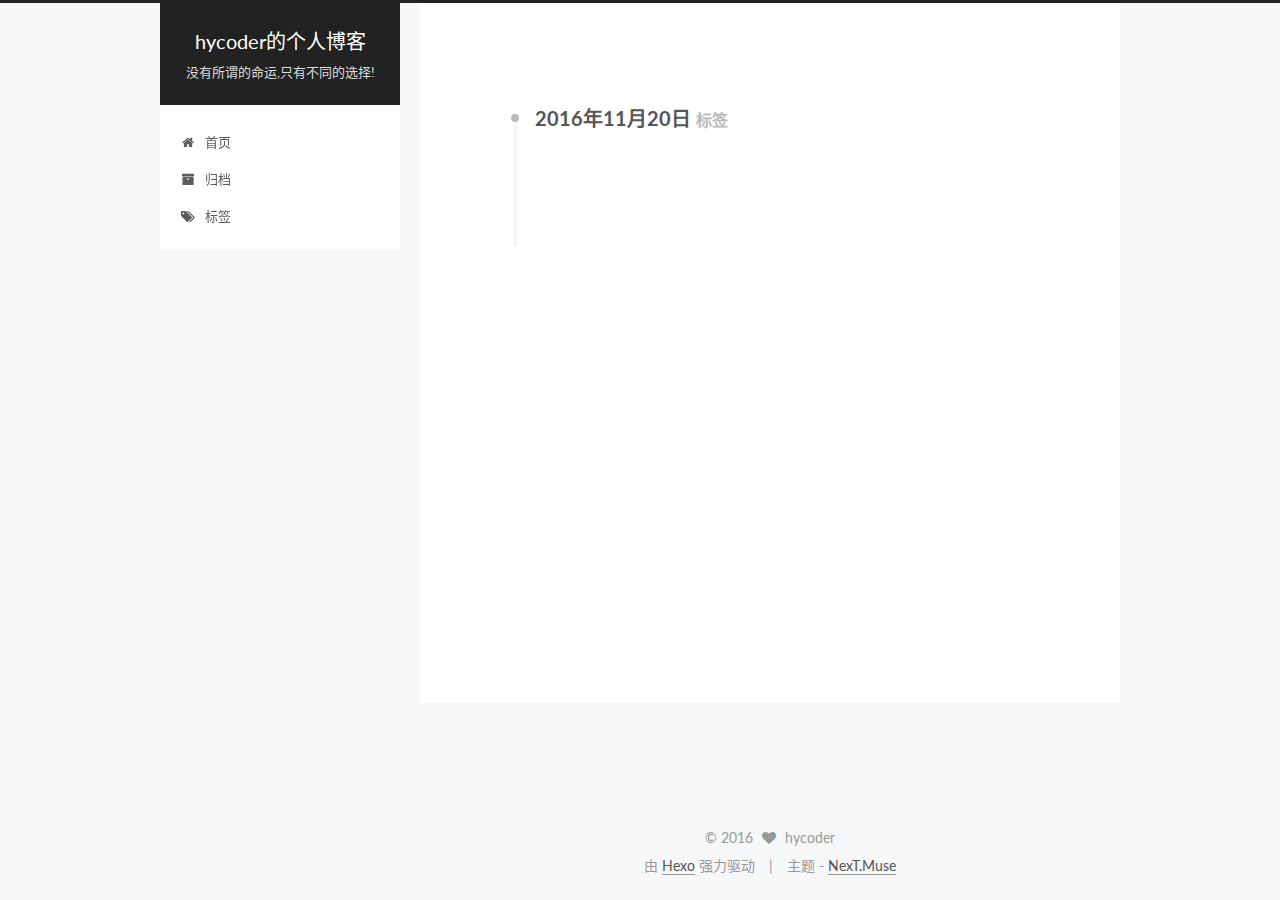
<file: tags/2016年11月20日/index.html>
<!doctype html>



  


<html class="theme-next muse use-motion" lang="zh-CN">
<head>
  <meta charset="UTF-8"/>
<meta http-equiv="X-UA-Compatible" content="IE=edge" />
<meta name="viewport" content="width=device-width, initial-scale=1, maximum-scale=1"/>



<meta http-equiv="Cache-Control" content="no-transform" />
<meta http-equiv="Cache-Control" content="no-siteapp" />












  
  
  <link href="/lib/fancybox/source/jquery.fancybox.css?v=2.1.5" rel="stylesheet" type="text/css" />




  
  
  
  

  
    
    
  

  

  

  

  

  
    
    
    <link href="//fonts.googleapis.com/css?family=Lato:300,300italic,400,400italic,700,700italic&subset=latin,latin-ext" rel="stylesheet" type="text/css">
  






<link href="/lib/font-awesome/css/font-awesome.min.css?v=4.6.2" rel="stylesheet" type="text/css" />

<link href="/css/main.css?v=5.1.0" rel="stylesheet" type="text/css" />


  <meta name="keywords" content="hycoder,hycoder.top" />








  <link rel="shortcut icon" type="image/x-icon" href="/favicon.ico?v=5.1.0" />






<meta name="description" content="没有所谓的命运,只有不同的选择!">
<meta property="og:type" content="website">
<meta property="og:title" content="hycoder的个人博客">
<meta property="og:url" content="http://yoursite.com/tags/2016年11月20日/index.html">
<meta property="og:site_name" content="hycoder的个人博客">
<meta property="og:description" content="没有所谓的命运,只有不同的选择!">
<meta name="twitter:card" content="summary">
<meta name="twitter:title" content="hycoder的个人博客">
<meta name="twitter:description" content="没有所谓的命运,只有不同的选择!">



<script type="text/javascript" id="hexo.configurations">
  var NexT = window.NexT || {};
  var CONFIG = {
    root: '/',
    scheme: 'Muse',
    sidebar: {"position":"left","display":"post"},
    fancybox: true,
    motion: true,
    duoshuo: {
      userId: '0',
      author: '博主'
    },
    algolia: {
      applicationID: '',
      apiKey: '',
      indexName: '',
      hits: {"per_page":10},
      labels: {"input_placeholder":"Search for Posts","hits_empty":"We didn't find any results for the search: ${query}","hits_stats":"${hits} results found in ${time} ms"}
    }
  };
</script>



  <link rel="canonical" href="http://yoursite.com/tags/2016年11月20日/"/>





  <title> 标签: 2016年11月20日 | hycoder的个人博客 </title>
</head>

<body itemscope itemtype="http://schema.org/WebPage" lang="zh-CN">

  










  
  
    
  

  <div class="container one-collumn sidebar-position-left  ">
    <div class="headband"></div>

    <header id="header" class="header" itemscope itemtype="http://schema.org/WPHeader">
      <div class="header-inner"><div class="site-meta ">
  

  <div class="custom-logo-site-title">
    <a href="/"  class="brand" rel="start">
      <span class="logo-line-before"><i></i></span>
      <span class="site-title">hycoder的个人博客</span>
      <span class="logo-line-after"><i></i></span>
    </a>
  </div>
  <p class="site-subtitle">没有所谓的命运,只有不同的选择!</p>
</div>

<div class="site-nav-toggle">
  <button>
    <span class="btn-bar"></span>
    <span class="btn-bar"></span>
    <span class="btn-bar"></span>
  </button>
</div>

<nav class="site-nav">
  

  
    <ul id="menu" class="menu">
      
        
        <li class="menu-item menu-item-home">
          <a href="/" rel="section">
            
              <i class="menu-item-icon fa fa-fw fa-home"></i> <br />
            
            首页
          </a>
        </li>
      
        
        <li class="menu-item menu-item-archives">
          <a href="/archives" rel="section">
            
              <i class="menu-item-icon fa fa-fw fa-archive"></i> <br />
            
            归档
          </a>
        </li>
      
        
        <li class="menu-item menu-item-tags">
          <a href="/tags" rel="section">
            
              <i class="menu-item-icon fa fa-fw fa-tags"></i> <br />
            
            标签
          </a>
        </li>
      

      
    </ul>
  

  
</nav>



 </div>
    </header>

    <main id="main" class="main">
      <div class="main-inner">
        <div class="content-wrap">
          <div id="content" class="content">
            

  <div id="posts" class="posts-collapse">
    <div class="collection-title">
      <h2 >
        2016年11月20日
        <small>标签</small>
      </h2>
    </div>

    
      

  <article class="post post-type-normal" itemscope itemtype="http://schema.org/Article">
    <header class="post-header">

      <h1 class="post-title">
        
            <a class="post-title-link" href="/2016/11/21/搭建Hexo博客/" itemprop="url">
              
                <span itemprop="name">Hexo 博客搭建指南</span>
              
            </a>
        
      </h1>

      <div class="post-meta">
        <time class="post-time" itemprop="dateCreated"
              datetime="2016-11-20T20:30:50Z"
              content="2016-11-20" >
          11-20
        </time>
      </div>

    </header>
  </article>


    
  </div>

  


          </div>
          


          

        </div>
        
          
  
  <div class="sidebar-toggle">
    <div class="sidebar-toggle-line-wrap">
      <span class="sidebar-toggle-line sidebar-toggle-line-first"></span>
      <span class="sidebar-toggle-line sidebar-toggle-line-middle"></span>
      <span class="sidebar-toggle-line sidebar-toggle-line-last"></span>
    </div>
  </div>

  <aside id="sidebar" class="sidebar">
    <div class="sidebar-inner">

      

      

      <section class="site-overview sidebar-panel sidebar-panel-active">
        <div class="site-author motion-element" itemprop="author" itemscope itemtype="http://schema.org/Person">
          <img class="site-author-image" itemprop="image"
               src="/images/avatar.gif"
               alt="hycoder" />
          <p class="site-author-name" itemprop="name">hycoder</p>
          <p class="site-description motion-element" itemprop="description">没有所谓的命运,只有不同的选择!</p>
        </div>
        <nav class="site-state motion-element">
          <div class="site-state-item site-state-posts">
            <a href="/archives">
              <span class="site-state-item-count">1</span>
              <span class="site-state-item-name">日志</span>
            </a>
          </div>

          

          
            <div class="site-state-item site-state-tags">
              <a href="/tags">
                <span class="site-state-item-count">1</span>
                <span class="site-state-item-name">标签</span>
              </a>
            </div>
          

        </nav>

        

        <div class="links-of-author motion-element">
          
        </div>

        
        

        
        

        


      </section>

      

    </div>
  </aside>


        
      </div>
    </main>

    <footer id="footer" class="footer">
      <div class="footer-inner">
        <div class="copyright" >
  
  &copy; 
  <span itemprop="copyrightYear">2016</span>
  <span class="with-love">
    <i class="fa fa-heart"></i>
  </span>
  <span class="author" itemprop="copyrightHolder">hycoder</span>
</div>


<div class="powered-by">
  由 <a class="theme-link" href="https://hexo.io">Hexo</a> 强力驱动
</div>

<div class="theme-info">
  主题 -
  <a class="theme-link" href="https://github.com/iissnan/hexo-theme-next">
    NexT.Muse
  </a>
</div>


        

        
      </div>
    </footer>

    <div class="back-to-top">
      <i class="fa fa-arrow-up"></i>
    </div>
  </div>

  

<script type="text/javascript">
  if (Object.prototype.toString.call(window.Promise) !== '[object Function]') {
    window.Promise = null;
  }
</script>









  



  
  <script type="text/javascript" src="/lib/jquery/index.js?v=2.1.3"></script>

  
  <script type="text/javascript" src="/lib/fastclick/lib/fastclick.min.js?v=1.0.6"></script>

  
  <script type="text/javascript" src="/lib/jquery_lazyload/jquery.lazyload.js?v=1.9.7"></script>

  
  <script type="text/javascript" src="/lib/velocity/velocity.min.js?v=1.2.1"></script>

  
  <script type="text/javascript" src="/lib/velocity/velocity.ui.min.js?v=1.2.1"></script>

  
  <script type="text/javascript" src="/lib/fancybox/source/jquery.fancybox.pack.js?v=2.1.5"></script>


  


  <script type="text/javascript" src="/js/src/utils.js?v=5.1.0"></script>

  <script type="text/javascript" src="/js/src/motion.js?v=5.1.0"></script>



  
  

  

  


  <script type="text/javascript" src="/js/src/bootstrap.js?v=5.1.0"></script>



  



  




	




  
  

  

  

  

  


</body>
</html>
</file>
<file: css/main.css>
/* normalize.css v3.0.2 | MIT License | git.io/normalize */
html {
  font-family: sans-serif; /* 1 */
  -ms-text-size-adjust: 100%; /* 2 */
  -webkit-text-size-adjust: 100%; /* 2 */
}
body {
  margin: 0;
}
article,
aside,
details,
figcaption,
figure,
footer,
header,
hgroup,
main,
menu,
nav,
section,
summary {
  display: block;
}
audio,
canvas,
progress,
video {
  display: inline-block; /* 1 */
  vertical-align: baseline; /* 2 */
}
audio:not([controls]) {
  display: none;
  height: 0;
}
[hidden],
template {
  display: none;
}
a {
  background-color: transparent;
}
a:active,
a:hover {
  outline: 0;
}
abbr[title] {
  border-bottom: 1px dotted;
}
b,
strong {
  font-weight: bold;
}
dfn {
  font-style: italic;
}
h1 {
  font-size: 2em;
  margin: 0.67em 0;
}
mark {
  background: #ff0;
  color: #000;
}
small {
  font-size: 80%;
}
sub,
sup {
  font-size: 75%;
  line-height: 0;
  position: relative;
  vertical-align: baseline;
}
sup {
  top: -0.5em;
}
sub {
  bottom: -0.25em;
}
img {
  border: 0;
}
svg:not(:root) {
  overflow: hidden;
}
figure {
  margin: 1em 40px;
}
hr {
  -moz-box-sizing: content-box;
  box-sizing: content-box;
  height: 0;
}
pre {
  overflow: auto;
}
code,
kbd,
pre,
samp {
  font-family: monospace, monospace;
  font-size: 1em;
}
button,
input,
optgroup,
select,
textarea {
  color: inherit; /* 1 */
  font: inherit; /* 2 */
  margin: 0; /* 3 */
}
button {
  overflow: visible;
}
button,
select {
  text-transform: none;
}
button,
html input[type="button"],
input[type="reset"],
input[type="submit"] {
  -webkit-appearance: button; /* 2 */
  cursor: pointer; /* 3 */
}
button[disabled],
html input[disabled] {
  cursor: default;
}
button::-moz-focus-inner,
input::-moz-focus-inner {
  border: 0;
  padding: 0;
}
input {
  line-height: normal;
}
input[type="checkbox"],
input[type="radio"] {
  box-sizing: border-box; /* 1 */
  padding: 0; /* 2 */
}
input[type="number"]::-webkit-inner-spin-button,
input[type="number"]::-webkit-outer-spin-button {
  height: auto;
}
input[type="search"] {
  -webkit-appearance: textfield; /* 1 */
  -moz-box-sizing: content-box;
  -webkit-box-sizing: content-box; /* 2 */
  box-sizing: content-box;
}
input[type="search"]::-webkit-search-cancel-button,
input[type="search"]::-webkit-search-decoration {
  -webkit-appearance: none;
}
fieldset {
  border: 1px solid #c0c0c0;
  margin: 0 2px;
  padding: 0.35em 0.625em 0.75em;
}
legend {
  border: 0; /* 1 */
  padding: 0; /* 2 */
}
textarea {
  overflow: auto;
}
optgroup {
  font-weight: bold;
}
table {
  border-collapse: collapse;
  border-spacing: 0;
}
td,
th {
  padding: 0;
}
::selection {
  background: #262a30;
  color: #fff;
}
body {
  position: relative;
  font-family: 'Lato', "PingFang SC", "Microsoft YaHei", sans-serif;
  font-size: 14px;
  line-height: 2;
  color: #555;
  background: #fff;
}
@media (max-width: 767px) {
  body {
    padding-right: 0 !important;
  }
}
@media (min-width: 768px) and (max-width: 991px) {
  body {
    padding-right: 0 !important;
  }
}
@media (min-width: 1600px) {
  body {
    font-size: 16px;
  }
}
h1,
h2,
h3,
h4,
h5,
h6 {
  margin: 0;
  padding: 0;
  font-weight: bold;
  line-height: 1.5;
  font-family: 'Lato', "PingFang SC", "Microsoft YaHei", sans-serif;
}
h2,
h3,
h4,
h5,
h6 {
  margin: 20px 0 15px;
}
h1 {
  font-size: 22px;
}
@media (max-width: 767px) {
  h1 {
    font-size: 18px;
  }
}
h2 {
  font-size: 20px;
}
@media (max-width: 767px) {
  h2 {
    font-size: 16px;
  }
}
h3 {
  font-size: 18px;
}
@media (max-width: 767px) {
  h3 {
    font-size: 14px;
  }
}
h4 {
  font-size: 16px;
}
@media (max-width: 767px) {
  h4 {
    font-size: 12px;
  }
}
h5 {
  font-size: 14px;
}
@media (max-width: 767px) {
  h5 {
    font-size: 10px;
  }
}
h6 {
  font-size: 12px;
}
@media (max-width: 767px) {
  h6 {
    font-size: 8px;
  }
}
p {
  margin: 0 0 25px 0;
}
a {
  color: #555;
  text-decoration: none;
  border-bottom: 1px solid #999;
  word-wrap: break-word;
}
a:hover {
  color: #222;
  border-bottom-color: #222;
}
ul {
  list-style: none;
}
blockquote {
  margin: 0;
  padding: 0;
}
img {
  display: block;
  margin: auto;
  max-width: 100%;
  height: auto;
}
hr {
  margin: 40px 0;
  height: 3px;
  border: none;
  background-color: #ddd;
  background-image: repeating-linear-gradient(-45deg, #fff, #fff 4px, transparent 4px, transparent 8px);
}
blockquote {
  padding: 0 15px;
  color: #666;
  border-left: 4px solid #ddd;
}
blockquote cite::before {
  content: "-";
  padding: 0 5px;
}
dt {
  font-weight: 700;
}
dd {
  margin: 0;
  padding: 0;
}
.text-left {
  text-align: left;
}
.text-center {
  text-align: center;
}
.text-right {
  text-align: right;
}
.text-justify {
  text-align: justify;
}
.text-nowrap {
  white-space: nowrap;
}
.text-lowercase {
  text-transform: lowercase;
}
.text-uppercase {
  text-transform: uppercase;
}
.text-capitalize {
  text-transform: capitalize;
}
.center-block {
  display: block;
  margin-left: auto;
  margin-right: auto;
}
.clearfix:before,
.clearfix:after {
  content: " ";
  display: table;
}
.clearfix:after {
  clear: both;
}
.pullquote {
  width: 45%;
}
.pullquote.left {
  float: left;
  margin-left: 5px;
  margin-right: 10px;
}
.pullquote.right {
  float: right;
  margin-left: 10px;
  margin-right: 5px;
}
.affix.affix.affix {
  position: fixed;
}
.translation {
  margin-top: -20px;
  font-size: 14px;
  color: #999;
}
.scrollbar-measure {
  width: 100px;
  height: 100px;
  overflow: scroll;
  position: absolute;
  top: -9999px;
}
.use-motion .motion-element {
  opacity: 0;
}
#local-search-input {
  padding: 3px;
  border: none;
  text-indent: 14px;
  border-radius: 0;
  width: 140px;
  outline: none;
  border-bottom: 1px solid #999;
  background: inherit;
  opacity: 0.5;
}
#local-search-input:focus {
  opacity: 1;
}
.search-icon {
  position: absolute;
  top: 9px;
}
table {
  margin: 20px 0;
  width: 100%;
  border-collapse: collapse;
  border-spacing: 0;
  border: 1px solid #ddd;
  font-size: 14px;
  table-layout: fixed;
  word-wrap: break-all;
}
table>tbody>tr:nth-of-type(odd) {
  background-color: #f9f9f9;
}
table>tbody>tr:hover {
  background-color: #f5f5f5;
}
caption,
th,
td {
  padding: 8px;
  text-align: left;
  vertical-align: middle;
  font-weight: normal;
}
th,
td {
  border-bottom: 3px solid #ddd;
  border-right: 1px solid #eee;
}
th {
  padding-bottom: 10px;
  font-weight: 700;
}
td {
  border-bottom-width: 1px;
}
html,
body {
  height: 100%;
}
.container {
  position: relative;
  min-height: 100%;
}
.header-inner {
  margin: 0 auto;
  padding: 100px 0 70px;
  width: 700px;
}
@media (min-width: 1600px) {
  .container .header-inner {
    width: 900px;
  }
}
.main {
  padding-bottom: 150px;
}
.main-inner {
  margin: 0 auto;
  width: 700px;
}
@media (min-width: 1600px) {
  .container .main-inner {
    width: 900px;
  }
}
.footer {
  position: absolute;
  left: 0;
  bottom: 0;
  width: 100%;
  min-height: 50px;
}
.footer-inner {
  box-sizing: border-box;
  margin: 20px auto;
  width: 700px;
}
@media (min-width: 1600px) {
  .container .footer-inner {
    width: 900px;
  }
}
pre,
.highlight {
  overflow: auto;
  margin: 20px 0;
  padding: 0;
  font-size: 13px;
  color: #c5c8c6;
  background: #1d1f21;
  line-height: 1.6;
}
pre,
code {
  font-family: consolas, Menlo, "PingFang SC", "Microsoft YaHei", monospace;
}
code {
  padding: 2px 4px;
  word-wrap: break-word;
  color: #c5c8c6;
  background: #1d1f21;
  border-radius: 3px;
  font-size: 13px;
}
pre code {
  padding: 0;
  color: #c5c8c6;
  background: none;
  text-shadow: none;
}
.highlight {
  border-radius: 1px;
}
.highlight pre {
  border: none;
  margin: 0;
  padding: 10px 0;
}
.highlight table {
  margin: 0;
  width: auto;
  border: none;
}
.highlight td {
  border: none;
  padding: 0;
}
.highlight figcaption {
  font-size: 1em;
  color: #c5c8c6;
  line-height: 1em;
  margin-bottom: 1em;
}
.highlight figcaption:before,
.highlight figcaption:after {
  content: " ";
  display: table;
}
.highlight figcaption:after {
  clear: both;
}
.highlight figcaption a {
  float: right;
  color: #c5c8c6;
}
.highlight figcaption a:hover {
  border-bottom-color: #c5c8c6;
}
.highlight .gutter pre {
  padding-left: 10px;
  padding-right: 10px;
  color: #888f96;
  text-align: right;
  background-color: #000;
}
.highlight .code pre {
  padding-left: 10px;
  padding-right: 10px;
  background-color: #1d1f21;
}
.highlight .line {
  height: 20px;
}
.gutter {
  -webkit-user-select: none;
  -moz-user-select: none;
  -ms-user-select: none;
  user-select: none;
}
.gist table {
  width: auto;
}
.gist table td {
  border: none;
}
pre .deletion {
  background: #008000;
}
pre .addition {
  background: #800000;
}
pre .meta {
  color: #b294bb;
}
pre .comment {
  color: #969896;
}
pre .variable,
pre .attribute,
pre .tag,
pre .regexp,
pre .ruby .constant,
pre .xml .tag .title,
pre .xml .pi,
pre .xml .doctype,
pre .html .doctype,
pre .css .id,
pre .css .class,
pre .css .pseudo {
  color: #c66;
}
pre .number,
pre .preprocessor,
pre .built_in,
pre .literal,
pre .params,
pre .constant,
pre .command {
  color: #de935f;
}
pre .ruby .class .title,
pre .css .rules .attribute,
pre .string,
pre .value,
pre .inheritance,
pre .header,
pre .ruby .symbol,
pre .xml .cdata,
pre .special,
pre .number,
pre .formula {
  color: #b5bd68;
}
pre .title,
pre .css .hexcolor {
  color: #8abeb7;
}
pre .function,
pre .python .decorator,
pre .python .title,
pre .ruby .function .title,
pre .ruby .title .keyword,
pre .perl .sub,
pre .javascript .title,
pre .coffeescript .title {
  color: #81a2be;
}
pre .keyword,
pre .javascript .function {
  color: #b294bb;
}
.full-image.full-image.full-image {
  border: none;
  max-width: 100%;
  width: auto;
  margin: 20px auto;
}
@media (min-width: 992px) {
  .full-image.full-image.full-image {
    max-width: none;
    width: 126%;
    margin: 0 -13%;
  }
}
.blockquote-center,
.page-home .post-type-quote blockquote,
.page-post-detail .post-type-quote blockquote {
  position: relative;
  margin: 40px 0;
  padding: 0;
  border-left: none;
  text-align: center;
}
.blockquote-center::before,
.page-home .post-type-quote blockquote::before,
.page-post-detail .post-type-quote blockquote::before,
.blockquote-center::after,
.page-home .post-type-quote blockquote::after,
.page-post-detail .post-type-quote blockquote::after {
  position: absolute;
  content: ' ';
  display: block;
  width: 100%;
  height: 24px;
  opacity: 0.2;
  background-repeat: no-repeat;
  background-position: 0 -6px;
  background-size: 22px 22px;
}
.blockquote-center::before,
.page-home .post-type-quote blockquote::before,
.page-post-detail .post-type-quote blockquote::before {
  top: -20px;
  background-image: url("../images/quote-l.svg");
  border-top: 1px solid #ccc;
}
.blockquote-center::after,
.page-home .post-type-quote blockquote::after,
.page-post-detail .post-type-quote blockquote::after {
  bottom: -20px;
  background-image: url("../images/quote-r.svg");
  border-bottom: 1px solid #ccc;
  background-position: 100% 8px;
}
.blockquote-center p,
.page-home .post-type-quote blockquote p,
.page-post-detail .post-type-quote blockquote p,
.blockquote-center div,
.page-home .post-type-quote blockquote div,
.page-post-detail .post-type-quote blockquote div {
  text-align: center;
}
.post .post-body .group-picture img {
  box-sizing: border-box;
  padding: 0 3px;
  border: none;
}
.post .group-picture-row {
  overflow: hidden;
  margin-top: 6px;
}
.post .group-picture-row:first-child {
  margin-top: 0;
}
.post .group-picture-column {
  float: left;
}
.page-post-detail .post-body .group-picture-column {
  float: none;
  margin-top: 10px;
  width: auto !important;
}
.page-post-detail .post-body .group-picture-column img {
  margin: 0 auto;
}
.page-archive .group-picture-container {
  overflow: hidden;
}
.page-archive .group-picture-row {
  float: left;
}
.page-archive .group-picture-row:first-child {
  margin-top: 6px;
}
.page-archive .group-picture-column {
  max-width: 150px;
  max-height: 150px;
}
.note {
  padding: 20px;
  margin: 20px 0;
  border: 1px solid #eee;
  border-left-width: 5px;
  border-radius: 3px;
}
.note h2,
.note h3,
.note h4,
.note h5,
.note h6 {
  margin-top: 0;
  margin-bottom: 5px;
}
.note p:last-child {
  margin-bottom: 0;
}
.note code {
  border-radius: 3px;
}
.note+.note {
  margin-top: -5px;
}
.default {
  border-left-color: #777;
}
.default h2,
.default h3,
.default h4,
.default h5,
.default h6 {
  color: #777;
}
.primary {
  border-left-color: #428bca;
}
.primary h2,
.primary h3,
.primary h4,
.primary h5,
.primary h6 {
  color: #428bca;
}
.success {
  border-left-color: #5cb85c;
}
.success h2,
.success h3,
.success h4,
.success h5,
.success h6 {
  color: #5cb85c;
}
.danger {
  border-left-color: #d9534f;
}
.danger h2,
.danger h3,
.danger h4,
.danger h5,
.danger h6 {
  color: #d9534f;
}
.warning {
  border-left-color: #f0ad4e;
}
.warning h2,
.warning h3,
.warning h4,
.warning h5,
.warning h6 {
  color: #f0ad4e;
}
.info {
  border-left-color: #5bc0de;
}
.info h2,
.info h3,
.info h4,
.info h5,
.info h6 {
  color: #5bc0de;
}
.btn {
  display: inline-block;
  padding: 0 20px;
  font-size: 14px;
  color: #fff;
  background: #222;
  border: 2px solid #555;
  text-decoration: none;
  border-radius: 0;
  transition-property: background-color;
  transition-duration: 0.2s;
  transition-timing-function: ease-in-out;
  transition-delay: 0s;
}
.btn:hover,
.post-more-link .btn:hover {
  border-color: #222;
  color: #fff;
  background: #222;
}
.btn-bar {
  display: block;
  width: 22px;
  height: 2px;
  background: #555;
  border-radius: 1px;
}
.btn-bar+.btn-bar {
  margin-top: 4px;
}
.pagination {
  margin: 120px 0 40px;
  text-align: center;
  border-top: 1px solid #eee;
}
.page-number-basic,
.pagination .prev,
.pagination .next,
.pagination .page-number,
.pagination .space {
  display: inline-block;
  position: relative;
  top: -1px;
  margin: 0 10px;
  padding: 0 10px;
  line-height: 30px;
}
@media (max-width: 767px) {
  .page-number-basic,
  .pagination .prev,
  .pagination .next,
  .pagination .page-number,
  .pagination .space {
    margin: 0 5px;
  }
}
.pagination .prev,
.pagination .next,
.pagination .page-number {
  border-bottom: 0;
  border-top: 1px solid #eee;
  transition-property: border-color;
  transition-duration: 0.2s;
  transition-timing-function: ease-in-out;
  transition-delay: 0s;
}
.pagination .prev:hover,
.pagination .next:hover,
.pagination .page-number:hover {
  border-top-color: #222;
}
.pagination .space {
  padding: 0;
  margin: 0;
}
.pagination .prev {
  margin-left: 0;
}
.pagination .next {
  margin-right: 0;
}
.pagination .page-number.current {
  color: #fff;
  background: #ccc;
  border-top-color: #ccc;
}
@media (max-width: 767px) {
  .pagination {
    border-top: none;
  }
  .pagination .prev,
  .pagination .next,
  .pagination .page-number {
    margin-bottom: 10px;
    border-top: 0;
    border-bottom: 1px solid #eee;
  }
  .pagination .prev:hover,
  .pagination .next:hover,
  .pagination .page-number:hover {
    border-bottom-color: #222;
  }
}
.comments {
  margin: 60px 20px 0;
}
.tag-cloud {
  text-align: center;
}
.tag-cloud a {
  display: inline-block;
  margin: 10px;
}
.back-to-top {
  box-sizing: border-box;
  position: fixed;
  bottom: -100px;
  right: 50px;
  z-index: 1050;
  padding: 0 6px;
  width: 25px;
  background: #222;
  font-size: 12px;
  opacity: 0.6;
  color: #fff;
  cursor: pointer;
  text-align: center;
  -webkit-transform: translateZ(0);
  transition-property: bottom;
  transition-duration: 0.2s;
  transition-timing-function: ease-in-out;
  transition-delay: 0s;
}
@media (max-width: 767px) {
  .back-to-top {
    display: none;
  }
}
@media (min-width: 768px) and (max-width: 991px) {
  .back-to-top {
    display: none;
  }
}
.back-to-top.back-to-top-on {
  bottom: 40px;
}
.header {
  background: #fff;
}
.header-inner {
  position: relative;
}
.headband {
  height: 3px;
  background: #222;
}
.site-meta {
  margin: 0;
  text-align: center;
}
@media (max-width: 767px) {
  .site-meta {
    text-align: center;
  }
}
.brand {
  position: relative;
  display: inline-block;
  padding: 0 40px;
  color: #fff;
  background: #222;
  border-bottom: none;
}
.brand:hover {
  color: #fff;
}
.logo {
  display: inline-block;
  margin-right: 5px;
  line-height: 36px;
  vertical-align: top;
}
.site-title {
  display: inline-block;
  vertical-align: top;
  line-height: 36px;
  font-size: 20px;
  font-weight: normal;
  font-family: 'Lato', "PingFang SC", "Microsoft YaHei", sans-serif;
}
.site-subtitle {
  margin-top: 10px;
  font-size: 13px;
  color: #ddd;
}
.use-motion .brand {
  opacity: 0;
}
.use-motion .logo,
.use-motion .site-title,
.use-motion .site-subtitle {
  opacity: 0;
  position: relative;
  top: -10px;
}
.site-nav-toggle {
  display: none;
  position: absolute;
  top: 10px;
  left: 10px;
}
@media (max-width: 767px) {
  .site-nav-toggle {
    display: block;
  }
}
.site-nav-toggle button {
  margin-top: 2px;
  padding: 9px 10px;
  background: transparent;
  border: none;
}
@media (max-width: 767px) {
  .site-nav {
    display: none;
    margin: 0 -10px;
    padding: 0 10px;
    clear: both;
    border-top: 1px solid #ddd;
  }
}
@media (min-width: 768px) and (max-width: 991px) {
  .site-nav {
    display: block !important;
  }
}
@media (min-width: 992px) {
  .site-nav {
    display: block !important;
  }
}
.menu {
  margin-top: 20px;
  padding-left: 0;
  text-align: center;
}
.menu .menu-item {
  display: inline-block;
  margin: 0 10px;
}
@media screen and (max-width: 767px) {
  .menu .menu-item {
    margin-top: 10px;
  }
}
.menu .menu-item a {
  display: block;
  font-size: 13px;
  text-transform: capitalize;
  line-height: inherit;
  border-bottom: 1px solid transparent;
  transition-property: border-color;
  transition-duration: 0.2s;
  transition-timing-function: ease-in-out;
  transition-delay: 0s;
}
.menu .menu-item a:hover,
.menu-item-active a {
  border-bottom-color: #222;
}
.menu .menu-item .fa {
  margin-right: 5px;
}
.use-motion .menu-item {
  opacity: 0;
}
.post-body {
  font-family: 'Lato', "PingFang SC", "Microsoft YaHei", sans-serif;
}
@media (max-width: 767px) {
  .post-body {
    word-break: break-word;
  }
}
.post-body .fancybox img {
  display: block !important;
  margin: 0 auto;
  cursor: pointer;
  cursor: zoom-in;
  cursor: -webkit-zoom-in;
}
.post-body .image-caption,
.post-body .figure .caption {
  margin: 10px auto 15px;
  text-align: center;
  font-size: 14px;
  color: #999;
  font-weight: bold;
  line-height: 1;
}
.post-sticky-flag {
  display: inline-block;
  font-size: 16px;
  -ms-transform: rotate(30deg);
  -webkit-transform: rotate(30deg);
  -moz-transform: rotate(30deg);
  -ms-transform: rotate(30deg);
  -o-transform: rotate(30deg);
  transform: rotate(30deg);
}
.posts-expand {
  padding-top: 40px;
}
@media (max-width: 767px) {
  .posts-expand {
    margin: 0 20px;
  }
  .post-body pre,
  .post-body .highlight {
    padding: 10px;
  }
  .post-body pre .gutter pre,
  .post-body .highlight .gutter pre {
    padding-right: 10px;
  }
}
@media (min-width: 992px) {
  .posts-expand .post-body {
    text-align: justify;
  }
}
.posts-expand .post-body h2,
.posts-expand .post-body h3,
.posts-expand .post-body h4,
.posts-expand .post-body h5,
.posts-expand .post-body h6 {
  padding-top: 10px;
}
.posts-expand .post-body h2 .header-anchor,
.posts-expand .post-body h3 .header-anchor,
.posts-expand .post-body h4 .header-anchor,
.posts-expand .post-body h5 .header-anchor,
.posts-expand .post-body h6 .header-anchor {
  float: right;
  margin-left: 10px;
  color: #ccc;
  border-bottom-style: none;
  visibility: hidden;
}
.posts-expand .post-body h2 .header-anchor:hover,
.posts-expand .post-body h3 .header-anchor:hover,
.posts-expand .post-body h4 .header-anchor:hover,
.posts-expand .post-body h5 .header-anchor:hover,
.posts-expand .post-body h6 .header-anchor:hover {
  color: inherit;
}
.posts-expand .post-body h2:hover .header-anchor,
.posts-expand .post-body h3:hover .header-anchor,
.posts-expand .post-body h4:hover .header-anchor,
.posts-expand .post-body h5:hover .header-anchor,
.posts-expand .post-body h6:hover .header-anchor {
  visibility: visible;
}
.posts-expand .post-body ul li {
  list-style: circle;
}
.posts-expand .post-body img {
  box-sizing: border-box;
  margin: auto;
  padding: 3px;
  border: 1px solid #ddd;
}
.posts-expand .fancybox img {
  margin: 0 auto;
}
@media (max-width: 767px) {
  .posts-collapse {
    margin: 0 20px;
  }
  .posts-collapse .post-title,
  .posts-collapse .post-meta {
    display: block;
    width: auto;
    text-align: left;
  }
}
.posts-collapse {
  position: relative;
  z-index: 1010;
  margin-left: 55px;
}
.posts-collapse::after {
  content: " ";
  position: absolute;
  top: 20px;
  left: 0;
  margin-left: -2px;
  width: 4px;
  height: 100%;
  background: #f5f5f5;
  z-index: -1;
}
@media (max-width: 767px) {
  .posts-collapse {
    margin: 0 20px;
  }
}
.posts-collapse .collection-title {
  position: relative;
  margin: 60px 0;
}
.posts-collapse .collection-title h2 {
  margin-left: 20px;
}
.posts-collapse .collection-title small {
  color: #bbb;
}
.posts-collapse .collection-title::before {
  content: " ";
  position: absolute;
  left: 0;
  top: 50%;
  margin-left: -4px;
  margin-top: -4px;
  width: 8px;
  height: 8px;
  background: #bbb;
  border-radius: 50%;
}
.posts-collapse .post {
  margin: 30px 0;
}
.posts-collapse .post-header {
  position: relative;
  transition-duration: 0.2s;
  transition-timing-function: ease-in-out;
  transition-delay: 0s;
  transition-property: border;
  border-bottom: 1px dashed #ccc;
}
.posts-collapse .post-header::before {
  content: " ";
  position: absolute;
  left: 0;
  top: 12px;
  width: 6px;
  height: 6px;
  margin-left: -4px;
  background: #bbb;
  border-radius: 50%;
  border: 1px solid #fff;
  transition-duration: 0.2s;
  transition-timing-function: ease-in-out;
  transition-delay: 0s;
  transition-property: background;
}
.posts-collapse .post-header:hover {
  border-bottom-color: #666;
}
.posts-collapse .post-header:hover::before {
  background: #222;
}
.posts-collapse .post-meta {
  position: absolute;
  font-size: 12px;
  left: 20px;
  top: 5px;
}
.posts-collapse .post-comments-count {
  display: none;
}
.posts-collapse .post-title {
  margin-left: 60px;
  font-size: 16px;
  font-weight: normal;
  line-height: inherit;
}
.posts-collapse .post-title::after {
  margin-left: 3px;
  opacity: 0.6;
}
.posts-collapse .post-title a {
  color: #666;
  border-bottom: none;
}
.page-home .post-type-quote .post-header,
.page-post-detail .post-type-quote .post-header,
.page-home .post-type-quote .post-tags,
.page-post-detail .post-type-quote .post-tags {
  display: none;
}
.posts-expand .post-title {
  font-size: 26px;
  text-align: center;
  word-break: break-word;
  font-weight: 400;
}
@media (max-width: 767px) {
  .posts-expand .post-title {
    font-size: 22px;
  }
}
.posts-expand .post-title-link {
  display: inline-block;
  position: relative;
  color: #555;
  border-bottom: none;
  line-height: 1.2;
  vertical-align: top;
}
.posts-expand .post-title-link::before {
  content: "";
  position: absolute;
  width: 100%;
  height: 2px;
  bottom: 0;
  left: 0;
  background-color: #000;
  visibility: hidden;
  -webkit-transform: scaleX(0);
  -moz-transform: scaleX(0);
  -ms-transform: scaleX(0);
  -o-transform: scaleX(0);
  transform: scaleX(0);
  transition-duration: 0.2s;
  transition-timing-function: ease-in-out;
  transition-delay: 0s;
}
.posts-expand .post-title-link:hover::before {
  visibility: visible;
  -webkit-transform: scaleX(1);
  -moz-transform: scaleX(1);
  -ms-transform: scaleX(1);
  -o-transform: scaleX(1);
  transform: scaleX(1);
}
.posts-expand .post-title-link .fa {
  font-size: 16px;
}
.posts-expand .post-meta {
  margin: 3px 0 60px 0;
  color: #999;
  font-family: 'Lato', "PingFang SC", "Microsoft YaHei", sans-serif;
  font-size: 12px;
  text-align: center;
}
.posts-expand .post-meta .post-category-list {
  display: inline-block;
  margin: 0;
  padding: 3px;
}
.posts-expand .post-meta .post-category-list-link {
  color: #999;
}
.posts-expand .post-meta .post-description {
  font-size: 14px;
  margin-top: 2px;
}
.post-meta-divider {
  margin: 0 0.5em;
}
.post-meta-item-icon {
  display: none;
  margin-right: 3px;
}
@media (min-width: 768px) and (max-width: 991px) {
  .post-meta-item-icon {
    display: inline-block;
  }
}
@media (max-width: 767px) {
  .post-meta-item-icon {
    display: inline-block;
  }
}
@media (min-width: 768px) and (max-width: 991px) {
  .post-meta-item-text {
    display: none;
  }
}
@media (max-width: 767px) {
  .post-meta-item-text {
    display: none;
  }
}
@media (max-width: 767px) {
  .posts-expand .post-comments-count {
    display: none;
  }
}
.post-more-link {
  margin-top: 50px;
}
.post-more-link .btn {
  color: #555;
  font-size: 14px;
  background: #fff;
  border-radius: 2px;
  line-height: 2;
}
.posts-expand .post-tags {
  margin-top: 40px;
  text-align: center;
}
.posts-expand .post-tags a {
  display: inline-block;
  margin-right: 10px;
  font-size: 13px;
}
.post-nav {
  display: table;
  margin-top: 60px;
  width: 100%;
  border-top: 1px solid #eee;
}
.post-nav-divider {
  display: table-cell;
  width: 10%;
}
.post-nav-item {
  display: table-cell;
  padding: 10px 0 0 0;
  width: 45%;
  vertical-align: top;
}
.post-nav-item a {
  position: relative;
  display: block;
  line-height: 25px;
  font-size: 14px;
  color: #555;
  border-bottom: none;
}
.post-nav-item a:hover {
  color: #222;
  border-bottom: none;
}
.post-nav-item a:active {
  top: 2px;
}
.post-nav-item .fa {
  position: absolute;
  top: 8px;
  left: 0;
  font-size: 12px;
}
.post-nav-next a {
  padding-left: 15px;
}
.post-nav-prev {
  text-align: right;
}
.post-nav-prev a {
  padding-right: 15px;
}
.post-nav-prev .fa {
  right: 0;
  left: auto;
}
.posts-expand .post-eof {
  display: block;
  margin: 80px auto 60px;
  width: 8%;
  height: 1px;
  background: #ccc;
  text-align: center;
}
.post:last-child .post-eof.post-eof.post-eof {
  display: none;
}
.post-gallery {
  display: table;
  table-layout: fixed;
  width: 100%;
  border-collapse: separate;
}
.post-gallery-row {
  display: table-row;
}
.post-gallery .post-gallery-img {
  display: table-cell;
  text-align: center;
  vertical-align: middle;
  border: none;
}
.post-gallery .post-gallery-img img {
  max-width: 100%;
  max-height: 100%;
  border: none;
}
.fancybox-close,
.fancybox-close:hover {
  border: none;
}
.sidebar {
  position: fixed;
  right: 0;
  top: 0;
  bottom: 0;
  width: 0;
  z-index: 1040;
  box-shadow: inset 0 2px 6px #000;
  background: #222;
  -webkit-transform: translateZ(0);
}
.sidebar a {
  color: #999;
  border-bottom-color: #555;
}
.sidebar a:hover {
  color: #eee;
}
@media (min-width: 768px) and (max-width: 991px) {
  .sidebar {
    display: none !important;
  }
}
@media (max-width: 767px) {
  .sidebar {
    display: none !important;
  }
}
.sidebar-inner {
  position: relative;
  padding: 20px 10px;
  color: #999;
  text-align: center;
}
.sidebar-toggle {
  position: fixed;
  right: 50px;
  bottom: 45px;
  width: 15px;
  height: 15px;
  padding: 5px;
  background: #222;
  line-height: 0;
  z-index: 1050;
  cursor: pointer;
  -webkit-transform: translateZ(0);
}
@media (min-width: 768px) and (max-width: 991px) {
  .sidebar-toggle {
    display: none;
  }
}
@media (max-width: 767px) {
  .sidebar-toggle {
    display: none;
  }
}
.sidebar-toggle-line {
  position: relative;
  display: inline-block;
  vertical-align: top;
  height: 2px;
  width: 100%;
  background: #fff;
  margin-top: 3px;
}
.sidebar-toggle-line:first-child {
  margin-top: 0;
}
.site-author-image {
  display: block;
  margin: 0 auto;
  padding: 2px;
  max-width: 120px;
  height: auto;
  border: 1px solid #eee;
}
.site-author-name {
  margin: 0;
  text-align: center;
  color: #222;
  font-weight: 600;
}
.site-description {
  margin-top: 0;
  text-align: center;
  font-size: 13px;
  color: #999;
}
.site-state {
  overflow: hidden;
  line-height: 1.4;
  white-space: nowrap;
  text-align: center;
}
.site-state-item {
  display: inline-block;
  padding: 0 15px;
  border-left: 1px solid #eee;
}
.site-state-item:first-child {
  border-left: none;
}
.site-state-item a {
  border-bottom: none;
}
.site-state-item-count {
  display: block;
  text-align: center;
  color: inherit;
  font-weight: 600;
  font-size: 16px;
}
.site-state-item-name {
  font-size: 13px;
  color: #999;
}
.feed-link {
  margin-top: 20px;
}
.feed-link a {
  display: inline-block;
  padding: 0 15px;
  color: #fc6423;
  border: 1px solid #fc6423;
  border-radius: 4px;
}
.feed-link a i {
  color: #fc6423;
  font-size: 14px;
}
.feed-link a:hover {
  color: #fff;
  background: #fc6423;
}
.feed-link a:hover i {
  color: #fff;
}
.links-of-author {
  margin-top: 20px;
}
.links-of-author a {
  display: inline-block;
  vertical-align: middle;
  margin-right: 10px;
  margin-bottom: 10px;
  border-bottom-color: #555;
  font-size: 13px;
}
.links-of-author a:before {
  display: inline-block;
  vertical-align: middle;
  margin-right: 3px;
  content: " ";
  width: 4px;
  height: 4px;
  border-radius: 50%;
  background: #ff85c2;
}
.links-of-blogroll {
  font-size: 13px;
}
.links-of-blogroll-title {
  margin-top: 20px;
  font-size: 14px;
  font-weight: 600;
}
.links-of-blogroll-list {
  margin: 0;
  padding: 0;
}
.links-of-blogroll-item {
  padding: 2px 10px;
}
.sidebar-nav {
  margin: 0 0 20px;
  padding-left: 0;
}
.sidebar-nav li {
  display: inline-block;
  cursor: pointer;
  border-bottom: 1px solid transparent;
  font-size: 14px;
  color: #555;
}
.sidebar-nav li:hover {
  color: #fc6423;
}
.page-post-detail .sidebar-nav-toc {
  padding: 0 5px;
}
.page-post-detail .sidebar-nav-overview {
  margin-left: 10px;
}
.sidebar-nav .sidebar-nav-active {
  color: #fc6423;
  border-bottom-color: #fc6423;
}
.sidebar-nav .sidebar-nav-active:hover {
  color: #fc6423;
}
.sidebar-panel {
  display: none;
}
.sidebar-panel-active {
  display: block;
}
.post-toc-empty {
  font-size: 14px;
  color: #666;
}
.post-toc-wrap {
  overflow: hidden;
}
.post-toc {
  overflow: auto;
}
.post-toc ol {
  margin: 0;
  padding: 0 2px 5px 10px;
  text-align: left;
  list-style: none;
  font-size: 14px;
}
.post-toc ol > ol {
  padding-left: 0;
}
.post-toc ol a {
  transition-duration: 0.2s;
  transition-timing-function: ease-in-out;
  transition-delay: 0s;
  transition-property: all;
  color: #666;
  border-bottom-color: #ccc;
}
.post-toc ol a:hover {
  color: #000;
  border-bottom-color: #000;
}
.post-toc .nav-item {
  overflow: hidden;
  text-overflow: ellipsis;
  white-space: nowrap;
  line-height: 1.8;
}
.post-toc .nav .nav-child {
  display: none;
}
.post-toc .nav .active > .nav-child {
  display: block;
}
.post-toc .nav .active-current > .nav-child {
  display: block;
}
.post-toc .nav .active-current > .nav-child > .nav-item {
  display: block;
}
.post-toc .nav .active > a {
  color: #fc6423;
  border-bottom-color: #fc6423;
}
.post-toc .nav .active-current > a {
  color: #fc6423;
}
.post-toc .nav .active-current > a:hover {
  color: #fc6423;
}
.footer {
  font-size: 14px;
  color: #999;
}
.footer img {
  border: none;
}
.footer-inner {
  text-align: center;
}
.with-love {
  display: inline-block;
  margin: 0 5px;
}
.powered-by,
.theme-info {
  display: inline-block;
}
.powered-by {
  margin-right: 10px;
}
.powered-by::after {
  content: "|";
  padding-left: 10px;
}
.cc-license {
  margin-top: 10px;
  text-align: center;
}
.cc-license .cc-opacity {
  opacity: 0.7;
  border-bottom: none;
}
.cc-license .cc-opacity:hover {
  opacity: 0.9;
}
.cc-license img {
  display: inline-block;
}
.theme-next #ds-thread #ds-reset {
  color: #555;
}
.theme-next #ds-thread #ds-reset .ds-replybox {
  margin-bottom: 30px;
}
.theme-next #ds-thread #ds-reset .ds-replybox .ds-avatar,
.theme-next #ds-reset .ds-avatar img {
  box-shadow: none;
}
.theme-next #ds-thread #ds-reset .ds-textarea-wrapper {
  border-color: #c7d4e1;
  background: none;
  border-top-right-radius: 3px;
  border-top-left-radius: 3px;
}
.theme-next #ds-thread #ds-reset .ds-textarea-wrapper textarea {
  height: 60px;
}
.theme-next #ds-reset .ds-rounded-top {
  border-radius: 0;
}
.theme-next #ds-thread #ds-reset .ds-post-toolbar {
  box-sizing: border-box;
  border: 1px solid #c7d4e1;
  background: #f6f8fa;
}
.theme-next #ds-thread #ds-reset .ds-post-options {
  height: 40px;
  border: none;
  background: none;
}
.theme-next #ds-thread #ds-reset .ds-toolbar-buttons {
  top: 11px;
}
.theme-next #ds-thread #ds-reset .ds-sync {
  top: 5px;
}
.theme-next #ds-thread #ds-reset .ds-post-button {
  top: 4px;
  right: 5px;
  width: 90px;
  height: 30px;
  border: 1px solid #c5ced7;
  border-radius: 3px;
  background-image: linear-gradient(#fbfbfc, #f5f7f9);
  color: #60676d;
}
.theme-next #ds-thread #ds-reset .ds-post-button:hover {
  background-position: 0 -30px;
  color: #60676d;
}
.theme-next #ds-thread #ds-reset .ds-comments-info {
  padding: 10px 0;
}
.theme-next #ds-thread #ds-reset .ds-sort {
  display: none;
}
.theme-next #ds-thread #ds-reset li.ds-tab a.ds-current {
  border: none;
  background: #f6f8fa;
  color: #60676d;
}
.theme-next #ds-thread #ds-reset li.ds-tab a.ds-current:hover {
  background-color: #e9f0f7;
  color: #60676d;
}
.theme-next #ds-thread #ds-reset li.ds-tab a {
  border-radius: 2px;
  padding: 5px;
}
.theme-next #ds-thread #ds-reset .ds-login-buttons p {
  color: #999;
  line-height: 36px;
}
.theme-next #ds-thread #ds-reset .ds-login-buttons .ds-service-list li {
  height: 28px;
}
.theme-next #ds-thread #ds-reset .ds-service-list a {
  background: none;
  padding: 5px;
  border: 1px solid;
  border-radius: 3px;
  text-align: center;
}
.theme-next #ds-thread #ds-reset .ds-service-list a:hover {
  color: #fff;
  background: #666;
}
.theme-next #ds-thread #ds-reset .ds-service-list .ds-weibo {
  color: #fc9b00;
  border-color: #fc9b00;
}
.theme-next #ds-thread #ds-reset .ds-service-list .ds-weibo:hover {
  background: #fc9b00;
}
.theme-next #ds-thread #ds-reset .ds-service-list .ds-qq {
  color: #60a3ec;
  border-color: #60a3ec;
}
.theme-next #ds-thread #ds-reset .ds-service-list .ds-qq:hover {
  background: #60a3ec;
}
.theme-next #ds-thread #ds-reset .ds-service-list .ds-renren {
  color: #2e7ac4;
  border-color: #2e7ac4;
}
.theme-next #ds-thread #ds-reset .ds-service-list .ds-renren:hover {
  background: #2e7ac4;
}
.theme-next #ds-thread #ds-reset .ds-service-list .ds-douban {
  color: #37994c;
  border-color: #37994c;
}
.theme-next #ds-thread #ds-reset .ds-service-list .ds-douban:hover {
  background: #37994c;
}
.theme-next #ds-thread #ds-reset .ds-service-list .ds-kaixin {
  color: #fef20d;
  border-color: #fef20d;
}
.theme-next #ds-thread #ds-reset .ds-service-list .ds-kaixin:hover {
  background: #fef20d;
}
.theme-next #ds-thread #ds-reset .ds-service-list .ds-netease {
  color: #f00;
  border-color: #f00;
}
.theme-next #ds-thread #ds-reset .ds-service-list .ds-netease:hover {
  background: #f00;
}
.theme-next #ds-thread #ds-reset .ds-service-list .ds-sohu {
  color: #ffcb05;
  border-color: #ffcb05;
}
.theme-next #ds-thread #ds-reset .ds-service-list .ds-sohu:hover {
  background: #ffcb05;
}
.theme-next #ds-thread #ds-reset .ds-service-list .ds-baidu {
  color: #2831e0;
  border-color: #2831e0;
}
.theme-next #ds-thread #ds-reset .ds-service-list .ds-baidu:hover {
  background: #2831e0;
}
.theme-next #ds-thread #ds-reset .ds-service-list .ds-google {
  color: #166bec;
  border-color: #166bec;
}
.theme-next #ds-thread #ds-reset .ds-service-list .ds-google:hover {
  background: #166bec;
}
.theme-next #ds-thread #ds-reset .ds-service-list .ds-weixin {
  color: #00ce0d;
  border-color: #00ce0d;
}
.theme-next #ds-thread #ds-reset .ds-service-list .ds-weixin:hover {
  background: #00ce0d;
}
.theme-next #ds-thread #ds-reset .ds-service-list .ds-more-services {
  border: none;
}
.theme-next #ds-thread #ds-reset .ds-service-list .ds-more-services:hover {
  background: none;
}
.theme-next #ds-reset .duoshuo-ua-admin {
  display: inline-block;
  color: #f00;
}
.theme-next #ds-reset .duoshuo-ua-platform,
.theme-next #ds-reset .duoshuo-ua-browser {
  color: #ccc;
}
.theme-next #ds-reset .duoshuo-ua-platform .fa,
.theme-next #ds-reset .duoshuo-ua-browser .fa {
  display: inline-block;
  margin-right: 3px;
}
.theme-next #ds-reset .duoshuo-ua-separator {
  display: inline-block;
  margin-left: 5px;
}
.theme-next .this_ua {
  background-color: #ccc !important;
  border-radius: 4px;
  padding: 0 5px !important;
  margin: 1px 1px !important;
  border: 1px solid #bbb !important;
  color: #fff;
  display: inline-block !important;
}
.theme-next .this_ua.admin {
  background-color: #d9534f !important;
  border-color: #d9534f !important;
}
.theme-next .this_ua.platform.iOS,
.theme-next .this_ua.platform.Mac,
.theme-next .this_ua.platform.Windows {
  background-color: #39b3d7 !important;
  border-color: #46b8da !important;
}
.theme-next .this_ua.platform.Linux {
  background-color: #3a3a3a !important;
  border-color: #1f1f1f !important;
}
.theme-next .this_ua.platform.Android {
  background-color: #00c47d !important;
  border-color: #01b171 !important;
}
.theme-next .this_ua.browser.Mobile,
.theme-next .this_ua.browser.Chrome {
  background-color: #5cb85c !important;
  border-color: #4cae4c !important;
}
.theme-next .this_ua.browser.Firefox {
  background-color: #f0ad4e !important;
  border-color: #eea236 !important;
}
.theme-next .this_ua.browser.Maxthon,
.theme-next .this_ua.browser.IE {
  background-color: #428bca !important;
  border-color: #357ebd !important;
}
.theme-next .this_ua.browser.baidu,
.theme-next .this_ua.browser.UCBrowser,
.theme-next .this_ua.browser.Opera {
  background-color: #d9534f !important;
  border-color: #d43f3a !important;
}
.theme-next .this_ua.browser.Android,
.theme-next .this_ua.browser.QQBrowser {
  background-color: #78ace9 !important;
  border-color: #4cae4c !important;
}
.post-spread {
  margin-top: 20px;
  text-align: center;
}
.jiathis_style {
  display: inline-block;
}
.jiathis_style a {
  border: none;
}
.post-spread {
  margin-top: 20px;
  text-align: center;
}
.bdshare-slide-button-box a {
  border: none;
}
.bdsharebuttonbox {
  display: inline-block;
}
.bdsharebuttonbox a {
  border: none;
}
ul.search-result-list {
  padding-left: 0px;
  margin: 0px 5px 0px 8px;
}
p.search-result {
  border-bottom: 1px dashed #ccc;
  padding: 5px 0;
}
a.search-result-title {
  font-weight: bold;
}
a.search-result {
  border-bottom: transparent;
  display: block;
  white-space: nowrap;
  overflow: hidden;
  text-overflow: ellipsis;
}
.search-keyword {
  border-bottom: 1px dashed #f00;
  font-size: 14px;
  font-weight: bold;
  color: #f00;
}
#local-search-result {
  height: 88%;
  overflow: auto;
}
.popup {
  display: none;
  position: fixed;
  top: 10%;
  left: 50%;
  width: 700px;
  height: 80%;
  margin-left: -350px;
  padding: 3px 0 0 10px;
  background: #fff;
  color: #333;
  z-index: 9999;
  border-radius: 5px;
}
@media (max-width: 767px) {
  .popup {
    padding: 3px;
    top: 0;
    left: 0;
    margin: 0;
    width: 100%;
    height: 100%;
    border-radius: 0px;
  }
}
.popoverlay {
  position: fixed;
  width: 100%;
  height: 100%;
  top: 0px;
  left: 0px;
  z-index: 2080;
  background-color: rgba(0,0,0,0.3);
}
#local-search-input {
  margin-bottom: 10px;
  padding: 10px;
  width: 97%;
  font-size: 18px;
}
.popup .fa-search {
  padding-top: 8px;
}
.popup-btn-close {
  position: absolute;
  top: 6px;
  right: 14px;
  color: #4ebd79;
  font-size: 14px;
  font-weight: bold;
  text-transform: uppercase;
  cursor: pointer;
}
#no-result {
  position: absolute;
  left: 44%;
  top: 42%;
  color: #ccc;
}
.busuanzi-count:before {
  content: " ";
  float: left;
  width: 260px;
  min-height: 25px;
}
@media (min-width: 768px) and (max-width: 991px) {
  .busuanzi-count {
    width: auto;
  }
  .busuanzi-count:before {
    display: none;
  }
}
@media (max-width: 767px) {
  .busuanzi-count {
    width: auto;
  }
  .busuanzi-count:before {
    display: none;
  }
}
.site-uv,
.site-pv,
.page-pv {
  display: inline-block;
}
.site-uv .busuanzi-value,
.site-pv .busuanzi-value,
.page-pv .busuanzi-value {
  margin: 0 5px;
}
.site-uv {
  margin-right: 10px;
}
.site-uv::after {
  content: "|";
  padding-left: 10px;
}
.use-motion .post {
  opacity: 0;
}
.page-archive .archive-page-counter {
  position: relative;
  top: 3px;
  left: 20px;
}
@media (max-width: 767px) {
  .page-archive .archive-page-counter {
    top: 5px;
  }
}
.page-archive .posts-collapse .archive-move-on {
  position: absolute;
  top: 11px;
  left: 0;
  margin-left: -6px;
  width: 10px;
  height: 10px;
  opacity: 0.5;
  background: #555;
  border: 1px solid #fff;
  border-radius: 50%;
}
.category-all-page .category-all-title {
  text-align: center;
}
.category-all-page .category-all {
  margin-top: 20px;
}
.category-all-page .category-list {
  margin: 0;
  padding: 0;
  list-style: none;
}
.category-all-page .category-list-item {
  margin: 5px 10px;
}
.category-all-page .category-list-count {
  color: #bbb;
}
.category-all-page .category-list-count:before {
  display: inline;
  content: " (";
}
.category-all-page .category-list-count:after {
  display: inline;
  content: ") ";
}
.category-all-page .category-list-child {
  padding-left: 10px;
}
#schedule ul#event-list {
  padding-left: 30px;
}
#schedule ul#event-list hr {
  margin: 20px 0 45px 0 !important;
  background: #222;
}
#schedule ul#event-list hr:after {
  display: inline-block;
  content: 'NOW';
  background: #222;
  color: #fff;
  font-weight: bold;
  text-align: right;
  padding: 0 5px;
}
#schedule ul#event-list li.event {
  margin: 20px 0px;
  background: #f9f9f9;
  padding-left: 10px;
  min-height: 40px;
}
#schedule ul#event-list li.event h2.event-summary {
  margin: 0;
  padding-bottom: 3px;
}
#schedule ul#event-list li.event h2.event-summary:before {
  display: inline-block;
  font-family: FontAwesome;
  font-size: 8px;
  content: '\f111';
  vertical-align: middle;
  margin-right: 25px;
  color: #bbb;
}
#schedule ul#event-list li.event span.event-relative-time {
  display: inline-block;
  font-size: 12px;
  font-weight: 400;
  padding-left: 12px;
  color: #bbb;
}
#schedule ul#event-list li.event span.event-details {
  display: block;
  color: #bbb;
  margin-left: 56px;
  padding-top: 3px;
  padding-bottom: 6px;
  text-indent: -24px;
  line-height: 18px;
}
#schedule ul#event-list li.event span.event-details:before {
  text-indent: 0;
  display: inline-block;
  width: 14px;
  font-family: FontAwesome;
  text-align: center;
  margin-right: 9px;
  color: #bbb;
}
#schedule ul#event-list li.event span.event-details.event-location:before {
  content: '\f041';
}
#schedule ul#event-list li.event span.event-details.event-duration:before {
  content: '\f017';
}
#schedule ul#event-list li.event-past {
  background: #fcfcfc;
}
#schedule ul#event-list li.event-past > * {
  opacity: 0.6;
}
#schedule ul#event-list li.event-past h2.event-summary {
  color: #bbb;
}
#schedule ul#event-list li.event-past h2.event-summary:before {
  color: #dfdfdf;
}
#schedule ul#event-list li.event-now {
  background: #222;
  color: #fff;
  padding: 15px 0 15px 10px;
}
#schedule ul#event-list li.event-now h2.event-summary:before {
  -webkit-transform: scale(1.2);
  -moz-transform: scale(1.2);
  -ms-transform: scale(1.2);
  -o-transform: scale(1.2);
  transform: scale(1.2);
  color: #fff;
  animation: dot-flash 1s alternate infinite ease-in-out;
}
#schedule ul#event-list li.event-now * {
  color: #fff !important;
}
@-moz-keyframes dot-flash {
  from {
    opacity: 1;
    -webkit-transform: scale(1.1);
    -moz-transform: scale(1.1);
    -ms-transform: scale(1.1);
    -o-transform: scale(1.1);
    transform: scale(1.1);
  }
  to {
    opacity: 0;
    -webkit-transform: scale(1);
    -moz-transform: scale(1);
    -ms-transform: scale(1);
    -o-transform: scale(1);
    transform: scale(1);
  }
}
@-webkit-keyframes dot-flash {
  from {
    opacity: 1;
    -webkit-transform: scale(1.1);
    -moz-transform: scale(1.1);
    -ms-transform: scale(1.1);
    -o-transform: scale(1.1);
    transform: scale(1.1);
  }
  to {
    opacity: 0;
    -webkit-transform: scale(1);
    -moz-transform: scale(1);
    -ms-transform: scale(1);
    -o-transform: scale(1);
    transform: scale(1);
  }
}
@-o-keyframes dot-flash {
  from {
    opacity: 1;
    -webkit-transform: scale(1.1);
    -moz-transform: scale(1.1);
    -ms-transform: scale(1.1);
    -o-transform: scale(1.1);
    transform: scale(1.1);
  }
  to {
    opacity: 0;
    -webkit-transform: scale(1);
    -moz-transform: scale(1);
    -ms-transform: scale(1);
    -o-transform: scale(1);
    transform: scale(1);
  }
}
@keyframes dot-flash {
  from {
    opacity: 1;
    -webkit-transform: scale(1.1);
    -moz-transform: scale(1.1);
    -ms-transform: scale(1.1);
    -o-transform: scale(1.1);
    transform: scale(1.1);
  }
  to {
    opacity: 0;
    -webkit-transform: scale(1);
    -moz-transform: scale(1);
    -ms-transform: scale(1);
    -o-transform: scale(1);
    transform: scale(1);
  }
}
.page-post-detail .sidebar-toggle-line {
  background: #fc6423;
}
.page-post-detail .comments {
  overflow: hidden;
}
body {
  background: #f5f7f9;
}
@media (min-width: 992px) {
  .full-image.full-image.full-image {
    max-width: none;
    width: 118%;
    margin: 0 -9%;
  }
}
.header {
  position: relative;
  margin: 0 auto;
  width: 960px;
}
@media (min-width: 768px) and (max-width: 991px) {
  .header {
    width: auto;
  }
}
@media (max-width: 767px) {
  .header {
    width: auto;
  }
}
.header-inner {
  position: absolute;
  top: 0;
  overflow: hidden;
  padding: 0;
  width: 240px;
  background: #fff;
}
@media (min-width: 1600px) {
  .container .header-inner {
    width: 240px;
  }
}
@media (min-width: 768px) and (max-width: 991px) {
  .header-inner {
    position: relative;
    width: auto;
  }
}
@media (max-width: 767px) {
  .header-inner {
    position: relative;
    width: auto;
  }
}
.main:before,
.main:after {
  content: " ";
  display: table;
}
.main:after {
  clear: both;
}
@media (min-width: 768px) and (max-width: 991px) {
  .main {
    padding-bottom: 100px;
  }
}
@media (max-width: 767px) {
  .main {
    padding-bottom: 100px;
  }
}
.container .main-inner {
  width: 960px;
}
@media (min-width: 768px) and (max-width: 991px) {
  .container .main-inner {
    width: auto;
  }
}
@media (max-width: 767px) {
  .container .main-inner {
    width: auto;
  }
}
.content-wrap {
  float: right;
  box-sizing: border-box;
  padding: 40px;
  width: 700px;
  background: #fff;
  min-height: 700px;
}
@media (min-width: 768px) and (max-width: 991px) {
  .content-wrap {
    width: 100%;
    padding: 20px;
  }
}
@media (max-width: 767px) {
  .content-wrap {
    width: 100%;
    padding: 20px;
    min-height: auto;
  }
}
.sidebar {
  position: static;
  float: left;
  margin-top: 300px;
  width: 240px;
  background: #fff;
  box-shadow: none;
}
@media (min-width: 768px) and (max-width: 991px) {
  .sidebar {
    display: none;
  }
}
@media (max-width: 767px) {
  .sidebar {
    display: none;
  }
}
.sidebar-toggle {
  display: none;
}
.footer-inner {
  width: 960px;
}
.footer-inner:before {
  content: " ";
  float: left;
  width: 260px;
  min-height: 50px;
}
@media (min-width: 768px) and (max-width: 991px) {
  .footer-inner {
    width: auto;
  }
  .footer-inner:before {
    display: none;
  }
}
@media (max-width: 767px) {
  .footer-inner {
    width: auto;
  }
  .footer-inner:before {
    display: none;
  }
}
.sidebar-position-right .header-inner {
  right: 0;
}
.sidebar-position-right .content-wrap {
  float: left;
}
.sidebar-position-right .sidebar {
  float: right;
}
.sidebar-position-right .footer-inner:before {
  float: right;
}
.site-meta {
  padding: 20px 0;
  color: #fff;
  background: #222;
}
@media (min-width: 768px) and (max-width: 991px) {
  .site-meta {
    box-shadow: 0 0 16px rgba(0,0,0,0.5);
  }
}
@media (max-width: 767px) {
  .site-meta {
    box-shadow: 0 0 16px rgba(0,0,0,0.5);
  }
}
.brand {
  display: block;
  padding: 0;
  background: none;
}
.brand:hover {
  color: #fff;
}
.site-subtitle {
  margin: 0;
}
.site-search form {
  display: none;
}
.site-nav {
  border-top: none;
}
@media (min-width: 768px) and (max-width: 991px) {
  .site-nav {
    display: none !important;
  }
}
@media (min-width: 768px) and (max-width: 991px) {
  .site-nav-on {
    display: block !important;
  }
}
.menu .menu-item {
  display: block;
  margin: 0;
  list-style: none;
}
.menu .menu-item a {
  position: relative;
  box-sizing: border-box;
  padding: 5px 20px;
  text-align: left;
  line-height: inherit;
  transition-property: background-color;
  transition-duration: 0.2s;
  transition-timing-function: ease-in-out;
  transition-delay: 0s;
}
.menu .menu-item a:hover,
.menu-item-active a {
  background: #f9f9f9;
  border-bottom-color: #fff;
}
.menu .menu-item br {
  display: none;
}
.menu-item-active a:after {
  content: " ";
  position: absolute;
  top: 50%;
  margin-top: -3px;
  right: 15px;
  width: 6px;
  height: 6px;
  border-radius: 50%;
  background-color: #bbb;
}
.btn-bar {
  background-color: #fff;
}
.site-nav-toggle {
  top: 20px;
  left: 20px;
}
@media (min-width: 768px) and (max-width: 991px) {
  .site-nav-toggle {
    display: block;
  }
}
.use-motion .sidebar .motion-element {
  opacity: 1;
}
.sidebar {
  display: none;
  right: auto;
  bottom: auto;
  -webkit-transform: none;
}
.sidebar-inner {
  box-sizing: border-box;
  width: 240px;
  color: #555;
  background: #fff;
}
.sidebar-inner.affix {
  position: fixed;
  top: 0;
}
.site-overview {
  margin: 0 2px;
  text-align: left;
}
.site-author:before,
.site-author:after {
  content: " ";
  display: table;
}
.site-author:after {
  clear: both;
}
.sidebar a {
  color: #555;
}
.sidebar a:hover {
  color: #222;
}
.links-of-author-item a:before {
  display: none;
}
.links-of-author-item a {
  border-bottom: none;
  text-decoration: underline;
}
.feed-link {
  border-top: 1px dotted #ccc;
  border-bottom: 1px dotted #ccc;
  text-align: center;
}
.feed-link a {
  display: block;
  color: #fc6423;
  border: none;
}
.feed-link a:hover {
  background: none;
  color: #e34603;
}
.feed-link a:hover i {
  color: #e34603;
}
.links-of-author:before,
.links-of-author:after {
  content: " ";
  display: table;
}
.links-of-author:after {
  clear: both;
}
.links-of-author-item {
  float: left;
  margin: 5px 0 0;
  width: 50%;
}
.links-of-author-item a {
  box-sizing: border-box;
  display: inline-block;
  margin-right: 0;
  margin-bottom: 0;
  padding: 0 5px;
  overflow: hidden;
  white-space: nowrap;
  text-overflow: ellipsis;
}
.links-of-author-item a {
  display: block;
  text-decoration: none;
}
.links-of-author-item a:hover {
  border-radius: 4px;
  background: #eee;
}
.links-of-author-item .fa {
  margin-right: 2px;
  font-size: 16px;
}
.links-of-author-item .fa-globe {
  font-size: 15px;
}
.links-of-blogroll {
  margin-top: 20px;
  padding: 3px 0 0;
  border-top: 1px dotted #ccc;
}
.links-of-blogroll-title {
  margin-top: 0;
}
.links-of-blogroll-item {
  padding: 0;
}
.links-of-blogroll-inline:before,
.links-of-blogroll-inline:after {
  content: " ";
  display: table;
}
.links-of-blogroll-inline:after {
  clear: both;
}
.links-of-blogroll-inline .links-of-blogroll-item {
  float: left;
  margin: 5px 0 0;
  width: 50%;
}
.links-of-blogroll-inline .links-of-blogroll-item a {
  box-sizing: border-box;
  display: inline-block;
  margin-right: 0;
  margin-bottom: 0;
  padding: 0 5px;
  overflow: hidden;
  white-space: nowrap;
  text-overflow: ellipsis;
}
@media (max-width: 767px) {
  .post-body {
    text-align: justify;
  }
}
</file>
